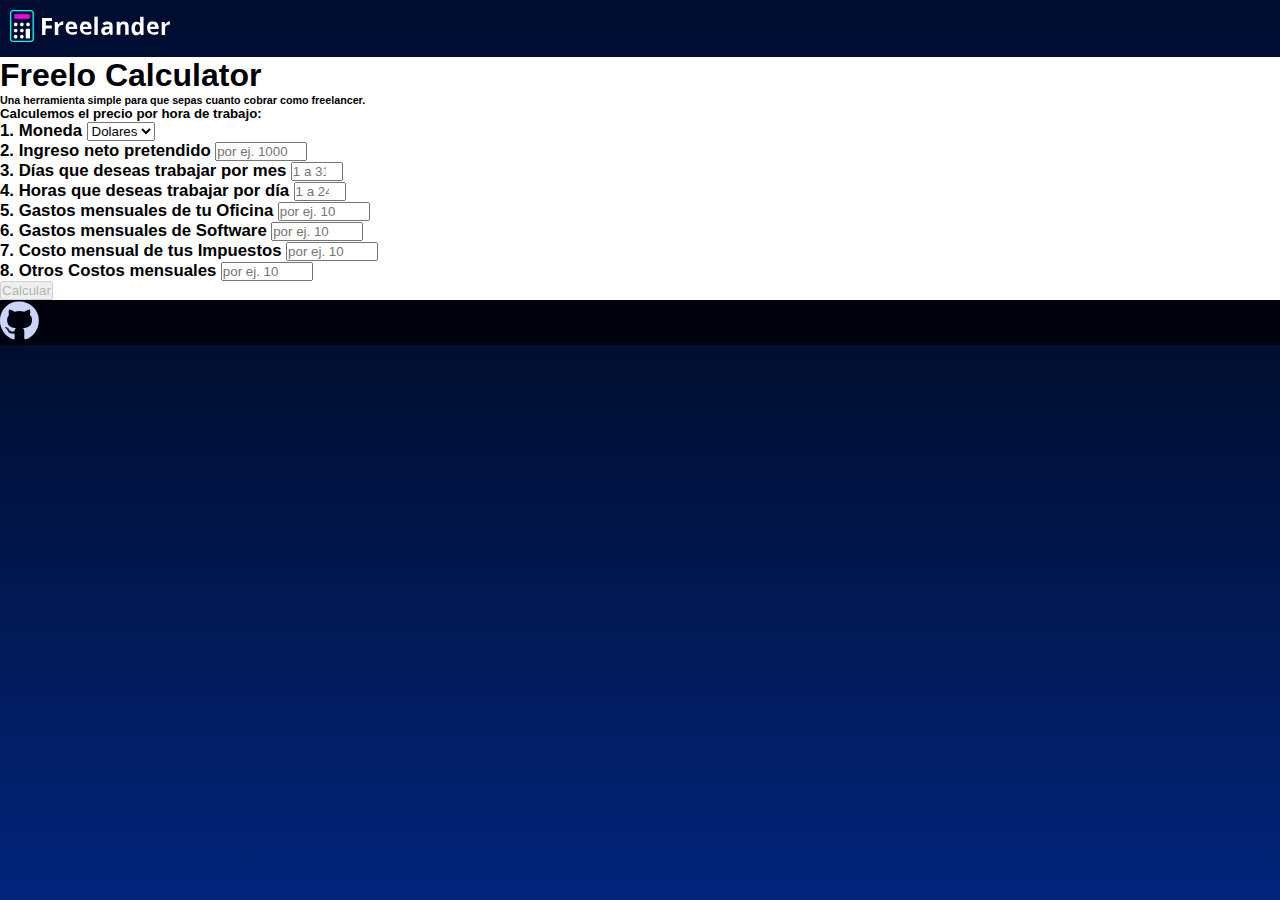
<file: index.html>
<!DOCTYPE html>
<html lang="en">
  <head>
    <meta charset="UTF-8" />
    <meta name="viewport" content="width=device-width, initial-scale=1" />
    <meta http-equiv="X-UA-Compatible" content="IE=edge" />
    <!-- SEO -->
    <meta name="description" content="Calculadora" />
    <meta
      name="keywords"
      content="freelancer, soyfreelancer, ser freelancer,
      ingresosPretendidosPorHora
    home office freelance, freelance programacion, calculadora"
    />
    <!-- google_font -->
    <link
      href="https://fonts.googleapis.com/css2?family=Noto+Sans+Warang+Citi&family=Open+Sans:ital,wght@0,400;0,500;0,700;1,400;1,500;1,700&display=swap"
      rel="stylesheet"
    />
    <link rel="preconnect" href="https://fonts.googleapis.com" />
    <link rel="preconnect" href="https://fonts.gstatic.com" crossorigin />
    <!-- font_awesome -->
    <link
      rel="stylesheet"
      href="https://cdnjs.cloudflare.com/ajax/libs/font-awesome/5.15.4/css/all.min.css"
      integrity="sha512-1ycn6IcaQQ40/MKBW2W4Rhis/DbILU74C1vSrLJxCq57o941Ym01SwNsOMqvEBFlcgUa6xLiPY/NS5R+E6ztJQ=="
      crossorigin="anonymous"
      referrerpolicy="no-referrer"
    />
    <!-- favicon -->
    <link
      rel="shortcut icon"
      href="assets/img/favicon-32x32.png"
      type="image/x-icon"
    />
    <!-- css -->
    <link rel="stylesheet" href="css/style.css" />
    <title>Freelander | Freelo Calculator</title>

    <!-- css bootstrap -->
    <link
      href="https://cdn.jsdelivr.net/npm/bootstrap@5.2.3/dist/css/bootstrap.min.css"
      rel="stylesheet"
      integrity="sha384-rbsA2VBKQhggwzxH7pPCaAqO46MgnOM80zW1RWuH61DGLwZJEdK2Kadq2F9CUG65"
      crossorigin="anonymous"
    />
  </head>

  <body class="body d-flex flex-column min-vh-100">
    <header id="site-header" class="header">
      <div class="container">
        <div class="text-center p-2">
          <a class="navbar-brand header__logo" href="index.html">
            <img
              src="assets/img/logo.svg"
              alt="logo"
              class="d-inline-block align-text-top"
            />
          </a>
        </div>
      </div>
    </header>
    <main class="main mt-auto">
      <section class="section__1 pt-4 pb-4">
        <div class="container col-xl-4 col-lg-5">
          <div
            id="dom"
            class="row justify-content-evenly resultado rounded-3 p-4"
          >
            <form id="formulario" class="was-validated form-control-sm">
              <div class="d-flex align-items-end">
                <div>
                  <h1 class="fw-bold mb-0">Freelo Calculator</h1>
                  <h6 class="section__1__p">
                    Una herramienta simple para que sepas cuanto cobrar como
                    freelancer.
                  </h6>
                </div>
              </div>
              <div class="pb-2">
                <h5 class="border-top pt-2 border-3">
                  Calculemos el precio por hora de trabajo:
                </h5>
              </div>
              <!-- moneda -->
              <div class="col">
                <div class="mb-3">
                  <label class="form-label" for="typeNumber"
                    ><b>1. Moneda</b></label
                  >
                  <select
                    id="monedaInput"
                    class="form-select"
                    required
                    aria-label="select example"
                  >
                    <option value="Dólares">Dolares</option>
                    <option value="Euros">Euros</option>
                  </select>
                </div>
              </div>
              <!-- ingresos -->
              <div class="col">
                <div class="mb-3">
                  <label class="form-label" for="typeNumber"
                    ><b>2. Ingreso neto pretendido</b></label
                  >
                  <input
                    id="ingresosInput"
                    min="1"
                    max="1000000"
                    type="number"
                    class="form-control"
                    placeholder="por ej. 1000"
                    required
                  />
                </div>
              </div>
              <!-- dias -->
              <div class="col">
                <div class="mb-3">
                  <label class="form-label" for="typeNumber"
                    ><b>3. Días que deseas trabajar por mes</b></label
                  >
                  <input
                    id="diasInput"
                    min="1"
                    max="31"
                    type="number"
                    class="form-control"
                    placeholder="1 a 31"
                    required
                  />
                </div>
              </div>
              <!-- horas -->
              <div class="col">
                <div class="mb-3">
                  <label class="form-label" for="typeNumber"
                    ><b>4. Horas que deseas trabajar por día</b></label
                  >
                  <input
                    id="horasInput"
                    min="1"
                    max="31"
                    type="number"
                    class="form-control"
                    placeholder="1 a 24"
                    required
                  />
                </div>
              </div>
              <!-- gastos Oficina -->
              <div class="col">
                <div class="col">
                  <div class="mb-3">
                    <label class="form-label" for="typeNumber"
                      ><b>5. Gastos mensuales de tu Oficina</b></label
                    >
                    <input
                      id="oficinaInput"
                      min="1"
                      max="1000000"
                      type="number"
                      class="form-control"
                      placeholder="por ej. 10"
                      required
                    />
                  </div>
                </div>
              </div>
              <!-- gastos software -->
              <div class="col">
                <div class="mb-3">
                  <label class="form-label" for="typeNumber"
                    ><b>6. Gastos mensuales de Software</b></label
                  >
                  <input
                    id="softwareInput"
                    min="1"
                    max="1000000"
                    type="number"
                    class="form-control"
                    placeholder="por ej. 10"
                    required
                  />
                </div>
              </div>
              <!-- costo Impuestos -->
              <div class="col">
                <div class="mb-3">
                  <label class="form-label" for="typeNumber"
                    ><b>7. Costo mensual de tus Impuestos</b></label
                  >
                  <input
                    id="impuestosInput"
                    min="1"
                    max="1000000"
                    type="number"
                    class="form-control"
                    placeholder="por ej. 10"
                    required
                  />
                </div>
              </div>
              <!-- otros costos mensuales -->
              <div class="col">
                <div class="mb-3">
                  <label class="form-label" for="typeNumber">
                    <b>8. Otros Costos mensuales</b></label
                  >
                  <input
                    id="otrosCostosInput"
                    min="1"
                    max="1000000"
                    type="number"
                    class="form-control"
                    placeholder="por ej. 10"
                    required
                  />
                </div>
              </div>
              <!-- button -->
              <div class="d-grid gap-2 mb-3">
                <button
                  class="btn btn-primary mt-2"
                  type="submit"
                  id="btn"
                  disabled
                >
                  Calcular
                </button>
              </div>
            </form>
          </div>
        </div>
      </section>
    </main>
    <footer class="footer pt-4 pb-5 mt-auto">
      <div class="container">
        <div class="row justify-content-center text-center">
          <div class="col-lg-4 col-md-4">
            <div class="row text-center">
              <a class="footer__a" href="https://github.com/" target="blank">
                <i class="fab fa-github"></i>
              </a>
            </div>
          </div>
        </div>
      </div>
    </footer>
    <!-- JavaScript Bundle with Popper -->
    <script
      src="https://cdn.jsdelivr.net/npm/bootstrap@5.2.3/dist/js/bootstrap.bundle.min.js"
      integrity="sha384-kenU1KFdBIe4zVF0s0G1M5b4hcpxyD9F7jL+jjXkk+Q2h455rYXK/7HAuoJl+0I4"
      crossorigin="anonymous"
    ></script>
    <!-- disable_button.js -->
    <script src="js/nomodule_disable_button.js"></script>
    <!-- storage.js -->
    <script src="js/nomodule_storage.js"></script>
    <!-- main.js -->
    <script src="js/main.js" type="module"></script>
  </body>
</html>
</file>
<file: css/style.css>
* {
  margin: 0;
  padding: 0;
  box-sizing: border-box;
}

.body {
  background: linear-gradient(#000000, #02247b);
  background-position: center;
  background-position: center;
  background-attachment: fixed;
  background-repeat: no-repeat;
  background-size: cover;
  font-family: OpenSans, sans-serif;
}

/* header */

#site-header {
  font-size: 17px;
  /* position: fixed; */
  /*   position: sticky; */
  top: 0;
  z-index: 100;
  width: 100%;
  background-color: rgba(0, 21, 80, 0.6);
  box-shadow: 0x 0px 8px rgba(19, 13, 80, 0.5);
  backdrop-filter: blur(10px);
  padding: 10px;
  color: #ffffff;
  transition: all 0.5s ease;
}

#site-header.hide {
  top: -450px;
}

#site-header__logo:hover,
#site-header__logo:focus {
  opacity: 0.65;
}

.navbar .nav-link {
  color: #ced3fc;
  font-size: 1.2rem;
}

/* section__1 */

/* footer */

.footer {
  /*   background-color: #041250; */
  background-color: rgba(0, 0, 0, 0.7);
  backdrop-filter: blur(10px);
}

.h4__footer {
  color: white;
  font-size: 1rem;
  padding-top: 1rem;
  text-transform: uppercase;
}

.footer__a {
  color: #ced3fc;
  text-decoration: none;
  font-size: 2.5rem;
  padding: 0rem 2rem 0rem 0rem;
}

.footer__a__email {
  font-size: 1rem;
  text-decoration: none;
  color: #ced3fc;
}

.footer__ul {
  padding: 0;
}

.footer__ul__li {
  font-size: 1rem;
  list-style: none;
}

.footer__ul__li:hover,
.footer__ul__li:focus,
.footer__ul__li__a:hover,
.footer__ul__li__a:focus,
.footer__a__email:hover,
.footer__a__email:focus,
.footer__a:hover,
.footer__a:focus {
  color: #ffffff;
}

.footer__ul__li__a {
  text-decoration: none;
  color: #ced3fc;
}

/* Lines of the Toggler */

.toggler-icon {
  width: 30px;
  height: 3px;
  background-color: #8790d8;
  display: block;
  transition: all 0.2s;
}

/* Adds Space between the lines */

.middle-bar {
  margin: 5px auto;
}

/* State when navbar is opened (START) */

.navbar-toggler .top-bar {
  transform: rotate(45deg);
  transform-origin: 10% 10%;
}

.navbar-toggler .middle-bar {
  opacity: 0;
  filter: alpha(opacity=0);
}

.navbar-toggler .bottom-bar {
  transform: rotate(-45deg);
  transform-origin: 10% 90%;
}
/* State when navbar is opened (END) */

/* State when navbar is collapsed (START) */

.navbar-toggler.collapsed .top-bar {
  transform: rotate(0);
}

.navbar-toggler.collapsed .middle-bar {
  opacity: 1;
  filter: alpha(opacity=100);
}

.navbar-toggler.collapsed .bottom-bar {
  transform: rotate(0);
}

/* State when navbar is collapsed (END) */

/* Color of Toggler when collapsed */

.navbar-toggler.collapsed .toggler-icon {
  background-color: #8790d8;
}

/* * Remove border from toggler */

.navbar-toggler:focus,
.navbar-toggler:active,
.navbar-toggler-icon:focus {
  outline: none !important;
  box-shadow: none !important;
  border: 0 !important;
}

.btn.btn-light {
  background-color: white;
  border: none;
  color: black;
}
@media (min-width: 768px) {
  .navbar .nav-link {
    color: #ced3fc;
    font-size: 1.1rem;
  }
}

/* Random Users */

@media (max-width: 600px) {
  .contenedor {
    width: 90%;
  }
}

h2,
p {
  color: rgb(17, 22, 37);
}

h2 span,
p span {
  color: rgb(119, 137, 172);
}

.boton {
  display: flex;
  justify-content: center;
  margin-top: 30px;
}

.resultado {
  background-color: white;
}

.porHora {
  color: #0b5ed7;
  font-size: 1.4rem;
}

.moneda {
  color: #0b5ed7;
  font-size: 1.2rem;
}

h1 {
  color: rgb(0, 0, 0);
}

label {
  font-size: 1.05rem;
}

.alertaGastos {
  color: #dc3545;
  animation: taadaa 1.3s;
}

.alertaCostos {
  color: #17a2b8;
  animation: taadaa 1.3s;
}

.alertaDias {
  color: #28a745;
  animation: taadaa 1.3s;
}

.talentos {
  border: #d6d6d6 solid 2px;
}

.fecha {
  color: rgb(138, 172, 223);
}

.table_align {
  text-align: right;
}

#foto {
  width: 100px;
  border-radius: 5px;
}
</file>
